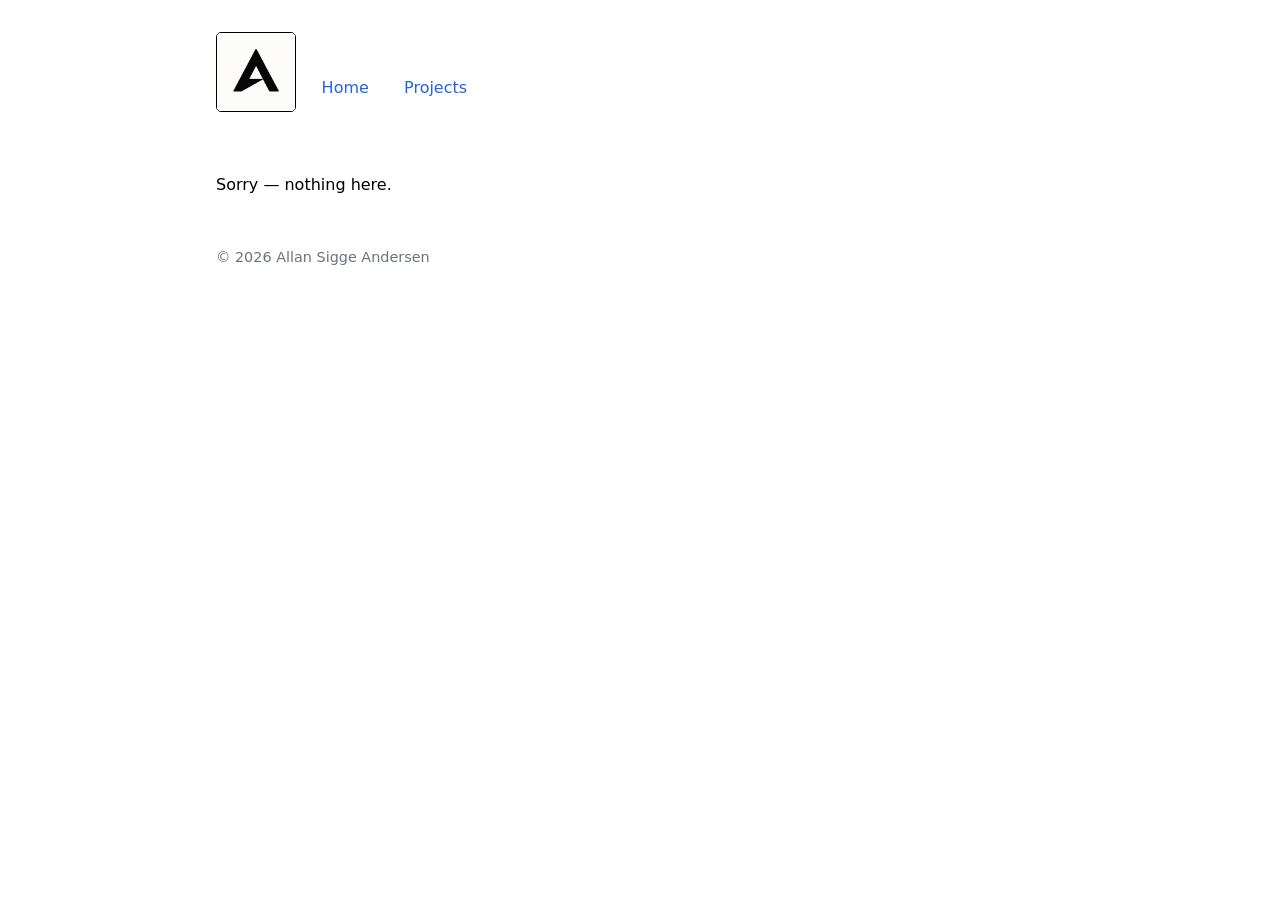
<file: index.html>
<!doctype html>
<html lang="en">
  <head>
    <meta charset="UTF-8" />
    <link rel="icon" type="image/png" href="/images/logo.png" /> <!-- Favicon --> 

    <!--Google logo stuff-->
    <link rel="apple-touch-icon" href="/images/logo.png">
    <link rel="shortcut icon" href="/images/logo.png">

    <meta name="viewport" content="width=device-width, initial-scale=1.0" />
    <title>Allan Sigge Andersen</title>
    <link rel="icon" type="image/png" href="/favicon.png" />

    <meta name="description" content="Allan Sigge Andersen, Software developer specializing in React, DevOps, and blockchain. See my projects and CV.">
    <meta name="keywords" content="Allan Andersen, Allan Sigge, Sigge, software developer, React, portfolio, Copenhagen, ITU" />
    <meta name="author" content="Allan Sigge Andersen" />

    <meta property="og:site_name" content="Allan Sigge Andersen - Developer" />

    <!--Google magic stuff for better indexing and search results-->
    <script type="application/ld+json">
    {
      "@context": "https://schema.org",
      "@type": "Person",
      "name": "Allan Sigge Andersen",
      "url": "https://devandersen.com",
      "logo": "https://devandersen.com/images/logo.png",
      "sameAs": [
        "https://www.linkedin.com/in/allansiggeandersen/",
        "https://github.com/allanzigge"
      ]
    }
    </script>


    <script type="module" crossorigin src="/assets/index-lNzB_Fvz.js"></script>
    <link rel="stylesheet" crossorigin href="/assets/index-jNnX0mpo.css">
  </head>
  <body>
    <div id="root"></div>
  </body>
</html>
</file>
<file: assets/index-jNnX0mpo.css>
html{scrollbar-gutter:stable both-edges}:root{--max: 880px}*{box-sizing:border-box}body{margin:0;font-family:ui-sans-serif,system-ui,Arial;line-height:1.55}a{text-decoration:none}.container{max-width:var(--max);margin:0 auto;padding:1rem}.nav{display:flex;gap:1rem;padding:1rem 0;align-items:baseline}.link{color:#2563eb;padding:1rem}.grid{display:grid;gap:1rem;grid-template-columns:repeat(auto-fit,minmax(260px,1fr))}.card{padding:1rem;border:1px solid #e5e7eb;border-radius:12px}.small{font-size:.9rem;color:#6b7280}h1,h2,h3{margin:.2rem 0 .6rem}main{padding:1rem 0 3rem}.homelogo{height:80px;vertical-align:text-bottom;margin-bottom:-15px;border-radius:5px;border-style:solid;border-width:1px;border-color:#000}hr{border-top:1px solid rgb(193,193,193);border-bottom:1px solid rgb(193,193,193)}.nav .link{position:relative;color:#2563eb;font-weight:500;padding:.4rem .6rem}.nav .link:after{content:"";display:block;height:2px;background:#2563eb;width:0;transition:width .3s ease;margin:0 auto}.nav .link:hover:after{width:100%}.hero{display:flex;flex-direction:column;gap:1.2rem;margin:1rem 0 2rem}.hero-photo{display:block;margin:0 auto;width:min(60vw,260px);height:auto;border-radius:16px;box-shadow:0 2px 12px #00000014}.hero-text h1{margin-top:0}.hero-text p{margin:0 0 .9rem;text-align:left}@media (min-width: 600px){.hero{flex-direction:row;align-items:flex-start;gap:2rem}.hero-text{order:1;flex:1}.hero-photo{order:2;width:270px}}
</file>
